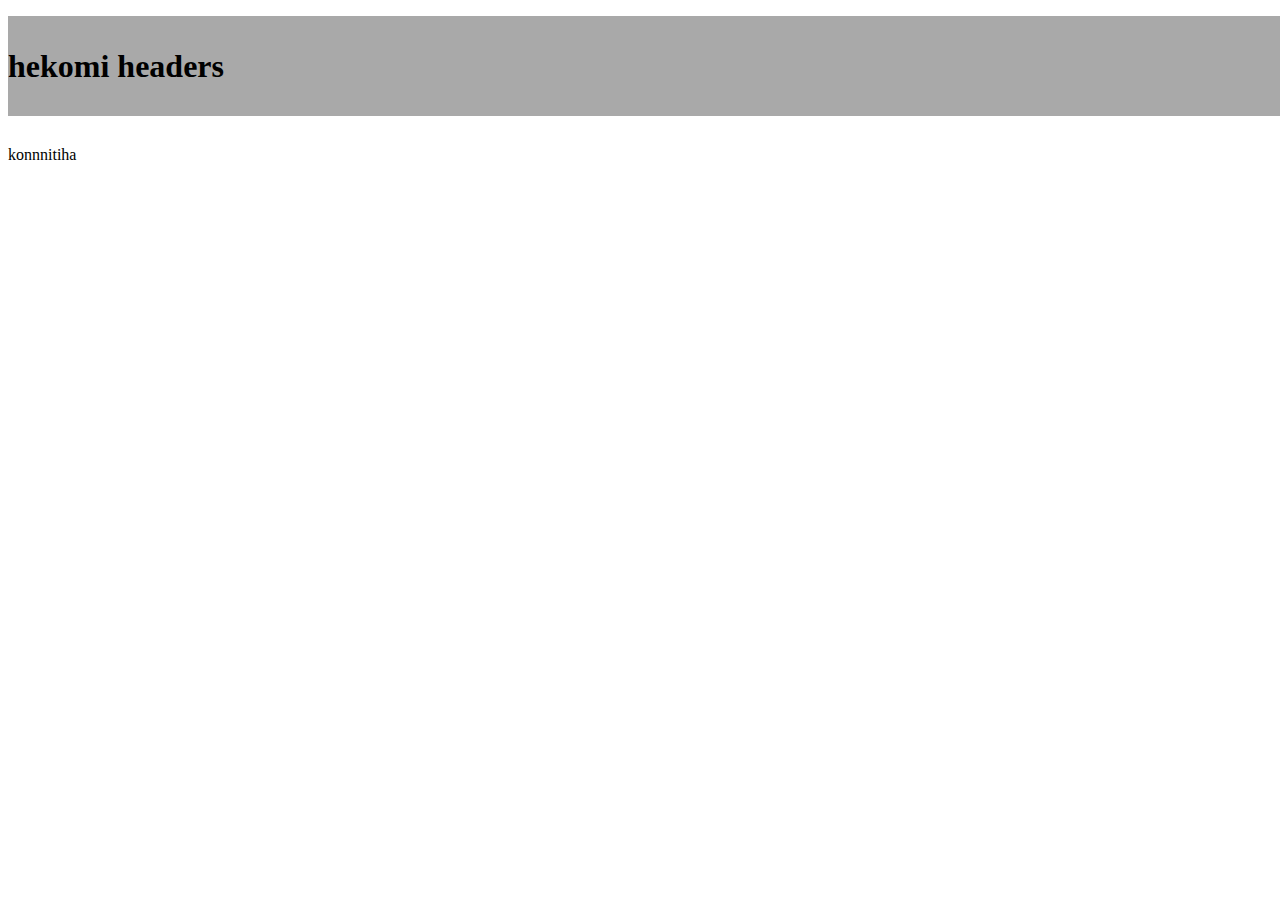
<file: index.html>
<!doctype html>
<html>
  <head>
    <title>games?</title>
     <link rel="stylesheet" href="stiles.css
">
  </head>
  <body>
    <header>
      <h1>
        hekomi headers
      </h1>
    </header>
    <p>konnnitiha</p>
  </body>
</html>
</file>
<file: stiles.css>
header {
  display: flex;
  width: 100%;
  height: 100px;
  background-color: darkgrey;
  align-items: center;
  position: fixed;
}
 
p {
  padding: 130px 0px;
  height: 500px;
}
 
.title {
  margin-right: auto;
}
 
.menu-item {
  list-style: none;
  display: inline-block;
  padding: 10px;
}
</file>
